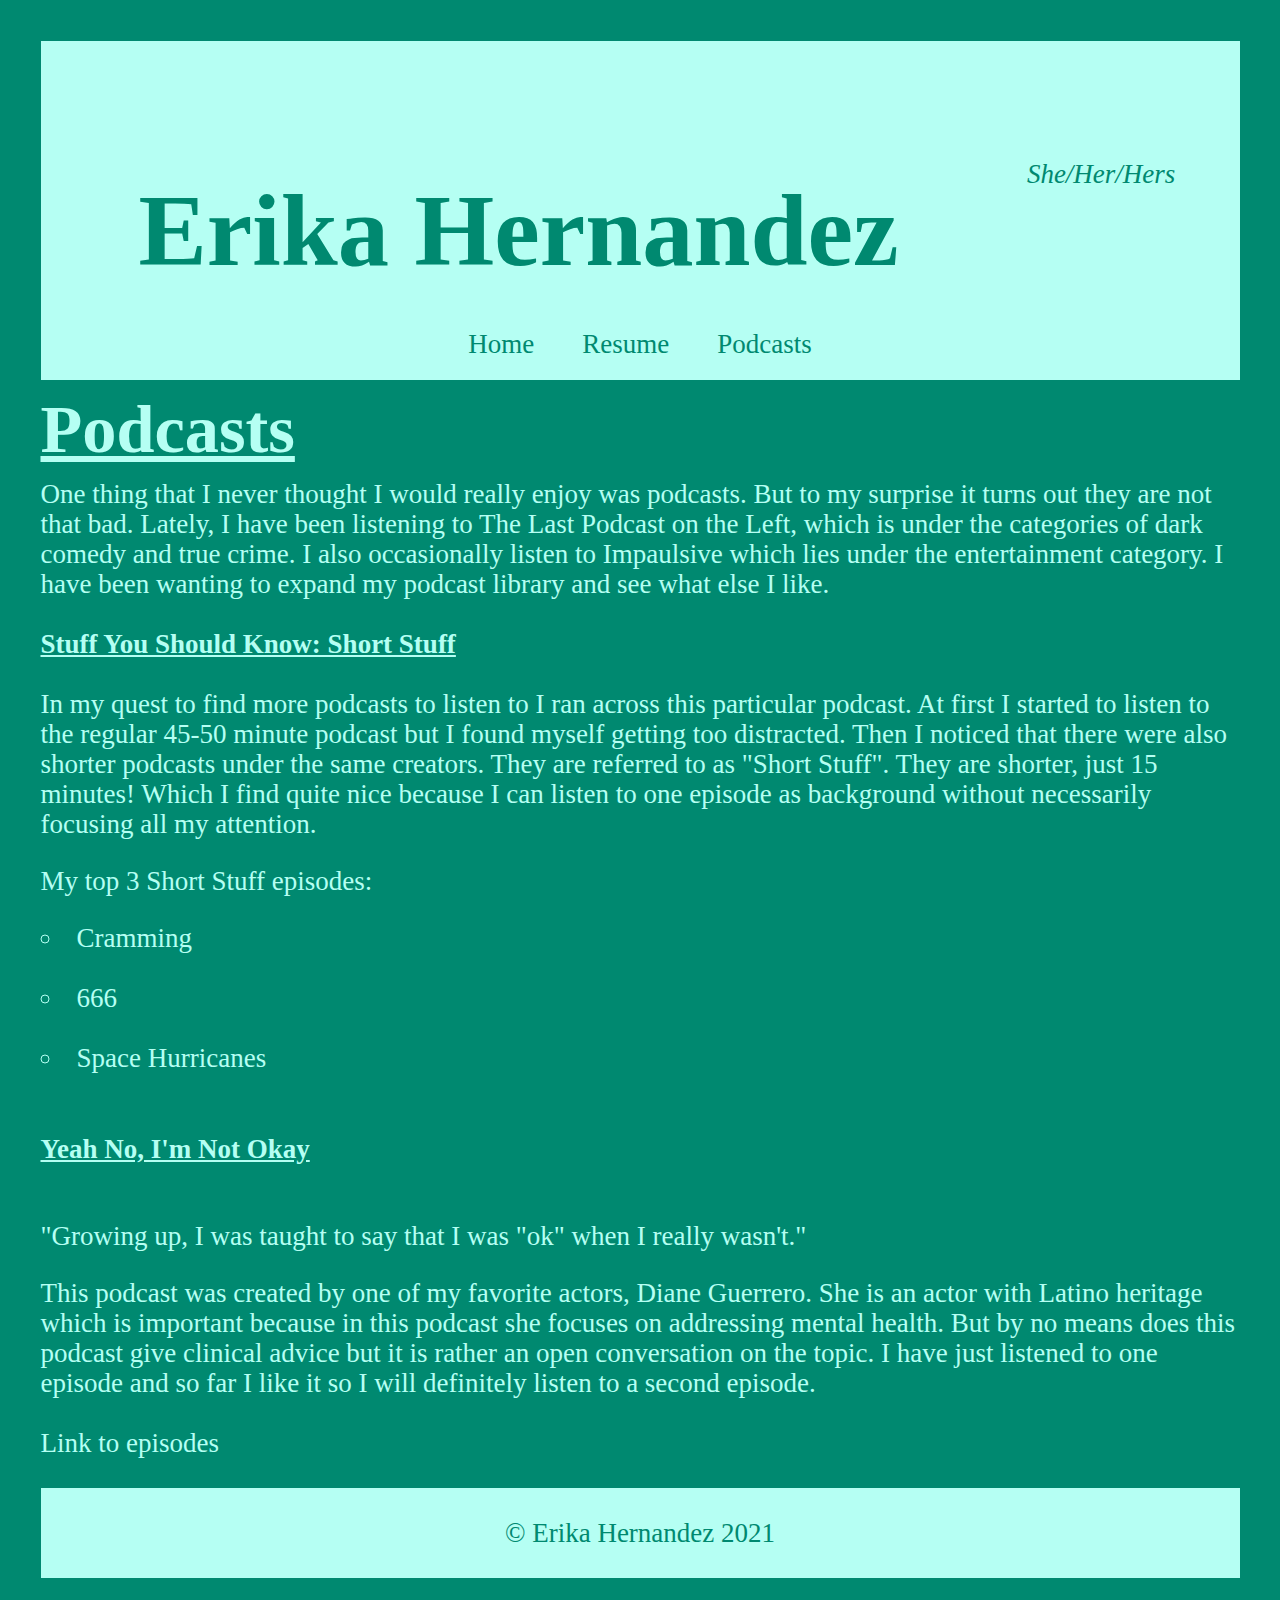
<file: intrests/index.html>
<!DOCTYPE html>
<html lang="en">
  <head>
    <meta charset="utf-8" />
    <meta name="viewport" content="width=device-width,initial-scale=1.0,shrink-to-fit=no" />
    <title>Podcasts that I listen to </title>
    <link rel="stylesheet" href="../assets/css/screen.css" />
  </head>
  <body>
    <header id="header">
      <h1>Erika Hernandez</h1>
      <small>She/Her/Hers</small>
      <nav id="navigation">
        <ul>
          <li><a href="../">Home</a></li>
          <li><a href="../resume/">Resume</a></li>
          <li><a href="../intrests/">Podcasts</a></li>
        </ul>
      </nav>
    </header>
    <section id="podcast">
      <h2> Podcasts </h2>
      <p>
          One thing that I never thought I would really enjoy was podcasts. But to my surprise it
          turns out they are not that bad. Lately, I have been listening to The Last Podcast on
          the Left, which is under the categories of dark comedy and true crime. I also occasionally
          listen to Impaulsive which lies under the entertainment category. I have been wanting
          to expand my podcast library and see what else I like.
      </p>
    </section>
    <section id="podcast-sysk">
      <h3>Stuff You Should Know: Short Stuff</h3>
      <p>
        In my quest to find more podcasts to listen to I ran across this particular podcast. At
        first I started to listen to the regular 45-50 minute podcast but I found myself getting
        too distracted. Then I noticed that there were also shorter podcasts under the same
        creators. They are referred to as "Short Stuff". They are shorter, just 15 minutes! Which I
        find quite nice because I can listen to one episode as background without necessarily
        focusing all my attention.
      </p>

      <h4>My top 3 Short Stuff episodes:</h4>
        <ol>
          <li>
            <a href="https://www.iheart.com/podcast/105-stuff-you-should-know-26940277/episode/short-stuff-cramming-74945615/">
              Cramming</a>
          </li>
          <li><a href="https://www.iheart.com/podcast/105-stuff-you-should-know-26940277/episode/short-stuff-666-60453558/">
                666</a>
            </li>
          <li><a href="https://www.iheart.com/podcast/105-stuff-you-should-know-26940277/episode/short-stuff-space-hurricanes-85292798/">
            Space Hurricanes</a>
          </li>
        </ol>
    </section>

    <section id="podcasts-nino">
      <h3>Yeah No, I'm Not Okay</h3>
        <h4>"Growing up, I was taught to say that I was "ok" when I really wasn't."</h4>
          <p>
            This podcast was created by one of my favorite actors, Diane Guerrero. She is an actor
            with Latino heritage which is important because in this podcast she focuses on
            addressing mental health. But by no means does this podcast give clinical advice but it
            is rather an open conversation on the topic. I have just listened to one episode and so
            far I like it so I will definitely listen to a second episode.
          </p>
        <ul>
          <li>
            <a href="https://www.npr.org/podcasts/968696761/yeah-no-i-m-not-o-k">Link to episodes</a>
          </li>
        </ul>
    </section>

    <footer>
      <p> &#169; Erika Hernandez 2021</p>
    </footer>

  </body>
</html>
</file>
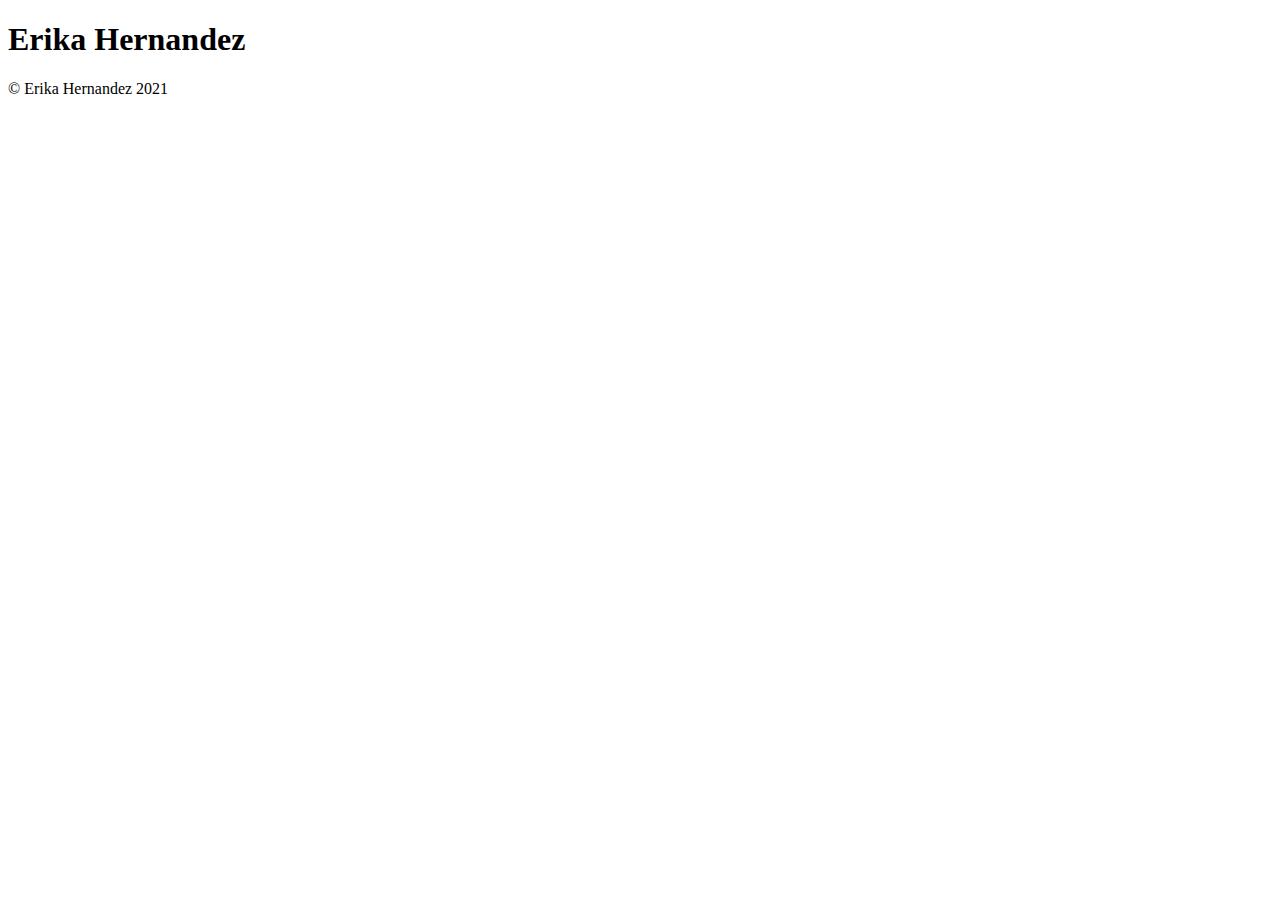
<file: _starter.html>
<!DOCTYPE html>
<html lang="en">
  <head>
    <meta charset="utf-8" />
    <title>!!!PAGE TITLE!!!: Erika Hernandez </title>
  </head>
  <body>
    <header id="header">
      <h1>Erika Hernandez</h1>
    </header>
    <main id="content">

    </main>
    <footer id="footer">
      <p>&#169; Erika Hernandez 2021</p>
    </footer>
  </body>
</html>
</file>
<file: assets/css/screen.css>
/* http://meyerweb.com/eric/tools/css/reset/
   v2.0 | 20110126
   License: none (public domain)
*/
/* stylelint-disable*/
a,abbr,acronym,address,applet,article,aside,audio,b,big,blockquote,body,canvas,caption,center,cite,code,dd,del,details,dfn,div,dl,dt,em,embed,fieldset,figcaption,figure,footer,form,h1,h2,h3,h4,h5,h6,header,hgroup,html,i,iframe,img,ins,kbd,label,legend,li,mark,menu,nav,object,ol,output,p,pre,q,ruby,s,samp,section,small,span,strike,strong,sub,summary,sup,table,tbody,td,tfoot,th,thead,time,tr,tt,u,ul,var,video{margin:0;padding:0;border:0;font:inherit;vertical-align:baseline}article,aside,details,figcaption,figure,footer,header,hgroup,main,menu,nav,section{display:block}html,.stylelint{line-height:1}body{line-height:inherit}ol,ul{list-style:none}blockquote,q{quotes:none}blockquote:after,blockquote:before,q:after,q:before{content:'';content:none}table{border-collapse:collapse;border-spacing:0}
/* stylelint-enable */

/*
  https://www.modularscale.com/?18&px&1.5
*/

/* Begin site styles below */

html {
  background: #008970;
  color: #b5fff3; /*#99eee0; #a7fcee*/
  font-family: "Times New Roman", Arial, Helvetica, sans-serif;
  font-size: 1.125em; /* 18/16 = 1.125*/
  line-height: 1.33333333333em;  /* 24/18 = 1.33333333333*/
  padding: 1.33333333333em; /* 24/18 = 1.33333333333*/
}

h2 {
  font-weight: bold;
  padding-bottom: 1.11111111111em; /* 20/18 = 1.11111111111*/
  padding-top: 1.11111111111em; /* 20/18 = 1.11111111111*/
}

h3 {
  font-weight: bold;
  padding-bottom: 1.11111111111em; /* 20/18 = 1.11111111111*/
  padding-top: 1.11111111111em; /* 20/18 = 1.11111111111*/
}

h4 {
  font-weight: lighter;
}

figure {
  display: none;
  visibility: collapse;
}

footer {
  background: #b5fff3;
  color: #008970;
  padding-bottom: 1.11111111111em; /* 20/18 = 1.11111111111*/
  padding-top: 1.11111111111em; /* 20/18 = 1.11111111111*/
  text-align: center;
}

.h-card {
  text-align: center;
}

.p-tel,
.u-email,
.p-locality,
.p-region {
  background: #b5fff3;
  color: #008970;
  display: block;
  text-align: center;

}

.p-tel a,
.u-email a,
.p-locality a,
.p-region a {
  text-decoration: none;
}

.professional-experience h3 {
  font-weight: bolder;
  text-decoration: underline;
  text-transform: capitalize;
}

.resume-experience-address {
  padding: 1.11111111111em; /* 20/18 = 1.11111111111*/
  padding-left: 0;
}

.resume-position-title h4 {
  font-style: normal;
  font-weight: bold;
  text-align: left;
  padding-left: 0;
  padding-top: 1.11111111111em; /* 20/18 = 1.11111111111*/
}

.resume-experience-address li {
  list-style-type: none;
}

.resume-experience-address li::before {
  content: "\00BB";
}

.resume-experience-details li {
  list-style-position: inside;
  list-style-type: circle;
}

#header {
  align-items: center;
  align-content: space-around;
  background: #b5fff3;
  color: #008970;
  display: flex;
  flex-direction: column;
  text-align: center;
  text-decoration: none;
}

#header h1 {
  font-weight: bold;
  padding-top: 1.11111111111em; /* 20/18 = 1.11111111111*/
  padding-left: 1.11111111111em; /* 20/18 = 1.11111111111*/
  text-align: left;
}

#header small {
  visibility: hidden;
}

#navigation ul {
  list-style-type: none;
  margin: 0;
  overflow: hidden;
  padding: 0;
}

#navigation li {
  float: left;
}

#podcasts-nino a {
  color: #b5fff3;
  text-decoration: none;
}

#navigation li a {
  color: #008970;
  display: block;
  padding: 0.77777777777em 0.88888888888em; /* 14/18 = 0.77777777777 16/18 = 0.88888888888 */
  text-align: center;
  text-decoration: none;
  transition: all 0.5s ease-in;
}

#podcast-sysk ol li a {
  color: #b5fff3;
  text-decoration: none;
}

#navigation li a:hover {
  background-color: #008970;
  color: #b5fff3;
  font-style: oblique;
  font-weight: bolder;
  text-decoration: underline;
  text-transform: uppercase;
  /*make it spin maybe?*/
  transform: rotate(360deg);
}

#education h3 {
  font-weight: bolder;
  text-decoration: underline;
  text-transform: capitalize;
}

#resume-skills h3 {
  font-weight: bolder;
  text-decoration: underline;
  text-transform: capitalize;
}

#technical-skills h4 {
  font-weight: bold;
  padding-bottom: 1.11111111111em; /* 20/18 = 1.11111111111*/
}

#technical-skills li {
  list-style: circle;
  list-style-position: inside;
  padding-bottom: 1.11111111111em; /* 20/18 = 1.11111111111*/
}

#technical-skills h3 {
  font-weight: bolder;
  text-decoration: underline;
  text-transform: capitalize;
}

#podcast h2 {
  font-weight: bolder;
  text-decoration: underline;
  text-transform: capitalize;

}
#podcast-sysk h3 {
  font-weight: bolder;
  text-decoration: underline;
  text-transform: capitalize;
}

#podcasts-nino h3 {
  font-weight: bolder;
  text-decoration: underline;
  text-transform: capitalize;
}

#podcast-sysk h4 {
  text-align: left;
  padding-left: 0;
}

#podcasts-nino h4 {
  text-align: left;
  padding-left: 0;
}

#podcast-sysk ol li {
  color: #b5fff3;
  list-style: circle;
  list-style-position: inside;
  padding-bottom: 1.11111111111em; /* 20/18 = 1.11111111111*/
}

#podcasts-nino ul {
  padding-top: 1.11111111111em; /* 20/18 = 1.11111111111*/
  padding-bottom: 1.11111111111em; /* 20/18 = 1.11111111111*/
}

/* MEDIA QUERIES */
/*440/16 = 27.5*/
@media screen and (min-width: 27.5em) {
  html {
    background: #008970;
    color: #b5fff3; /*#99eee0; #a7fcee*/
    font-family: "Times New Roman", Arial, Helvetica, sans-serif;
    font-size: 1.6875em; /*27/16 = 1.6875 */
    line-height: 1.11111111111em; /*30/27 = 1.11111111111 */
    padding: 1.5em; /*40.5/27 = 1.5 */
  }

  h2 {
    font-size: 2.53125em; /*40.5/16 = 2.53125 */
    font-weight: bold;
    padding-bottom: 0.5em; /*20.25/40.5 = 0.5 */
    padding-top: 0.5em; /* 20.25/40.5 = 0.5*/
  }

  h3 {
    font-weight: bold;
    padding-bottom: 1.125em; /*20.25 /18 = 1.125 */
    padding-top: 1.125em; /* 20.25 /18 = 1.125*/
  }

  h4 {
    font-weight: lighter;
    padding-bottom: 1em; /*18/18 = 1 */
    padding-left: 1em; /* 18/18 = 1*/
    padding-top: 1em; /* 18/18 = 1*/
  }

  .resume-position-title {
    font-size: 1.6875em; /*27/16 = 1.6875 */
    font-style: normal;
  }

  .professional-experience h3 {
    font-size: 2.53125em; /* 40.5/16 = 2.53125*/
    font-weight: bold;
    padding-bottom: 0.5em; /*20.25 /40.5 = 0.5 */
    padding-top: 0.5em; /* ^0.5*/
  }

  #header {
    display: flex;
    flex-flow: row wrap;
    justify-content: space-around;
  }

  #header h1 {
    font-size: 3.796875em; /* 60.75/16 3.796875*/
    font-weight: bold;
    line-height: 1.5em; /*91.125/60.75 = 1.5 */
    padding-left: 0.32921811em; /* 20/ 60.75 = 0.32921811*/
    text-align: left;
  }

  #header small {
    align-items: center;
    align-self: center;
    display: inline-block;
    font-style: italic;
    font-weight: lighter;
    justify-content: flex-start;
    visibility: visible;
  }

  #education h3 {
    font-size: 2.53125em; /* 40.5/16 = 2.53125*/
    font-weight: bold;
    padding-bottom: 0.5em; /*20.25 /40.5 = 0.5 */
    padding-top: 0.5em; /*20.25 /40.5 = 0.5 */
  }

  #resume-skills h3 {
    font-size: 2.53125em; /* 40.5/16 = 2.53125*/
    font-weight: bold;
    padding-bottom: 0.5em; /*20.25 /40.5 = 0.5 */
    padding-top: 0.5em; /*20.25 /40.5 = 0.5 */
  }

  #technical-skills h3 {
    font-size: 2.53125em; /* 40.5/16 = 2.53125*/
    font-weight: bold;
    padding-bottom: 0.5em; /*20.25 /40.5 = 0.5 */
    padding-top: 0.5em; /*20.25 /40.5 = 0.5 */
  }

  #podcast h3 {
    font-size: 2.53125em; /* 40.5/16 = 2.53125*/
    font-weight: bold;
    padding-bottom: 0.5em; /*20.25 /40.5 = 0.5 */
    padding-top: 0.5em; /*20.25 /40.5 = 0.5 */
  }


}

/* 1512/16 = 94.5 */
@media screen and (min-width: 94.5em) {
  img {
    display: block;
    width: 100%;
  }

  figure {
    display: contents;
    visibility: visible;
    position: relative;
  }

  figcaption {
    background: rgba(20,20,20,0.3);
    bottom: 0px; /* */
    color: #EEE;
    position: relative;
    text-align: center;
    width: 100%;
  }
}
</file>
